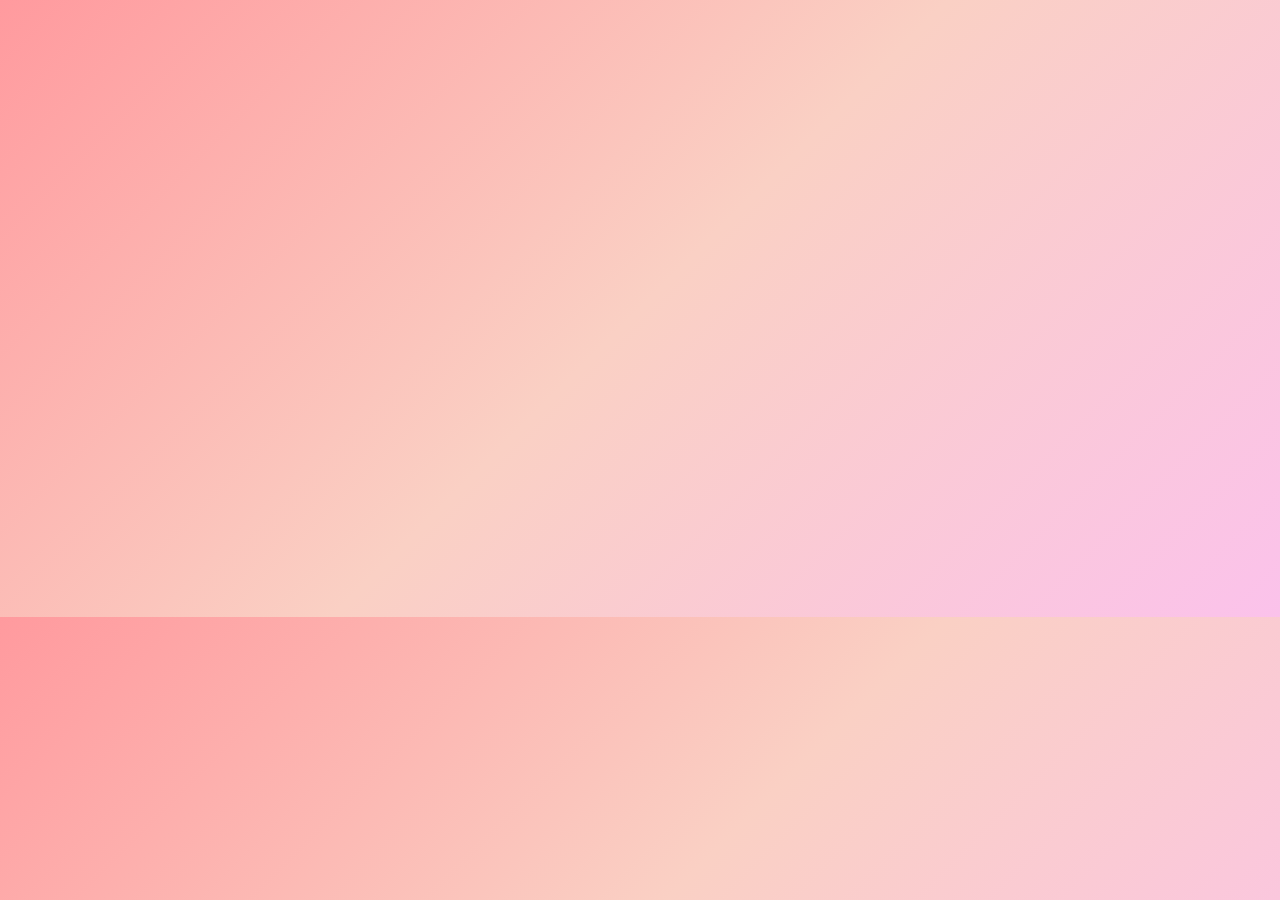
<file: index.html>
<!DOCTYPE html>
<html>
<head>
  
  <title>47 Days ❤️</title>
  <link rel="stylesheet" href="style.css">
</head>
<body class="page">

<nav>
  <a href="index.html">Home</a>
  <a href="letter.html">Letter</a>
  <a href="memories.html">Memories</a>
  <a href="future.html">Future</a>
</nav>

<div class="container">
  <h1>Only <span id="days">47</span> Days Left 💖</h1>
  <p>Until I finally see you again...</p>

  <div class="meaning">
    <h2>Why 47 is Special ✨</h2>
    <p>
      4 + 7 = 12 <br><br>
      1 Soul ❤️ <br>
      2 Bodies 💞
    </p>
  </div>

  <div class="buttons">
    <a class="btn next" href="letter.html">Next ➡️</a>
  </div>
</div>

<script src="script.js"></script>
</body>
</html>
</file>
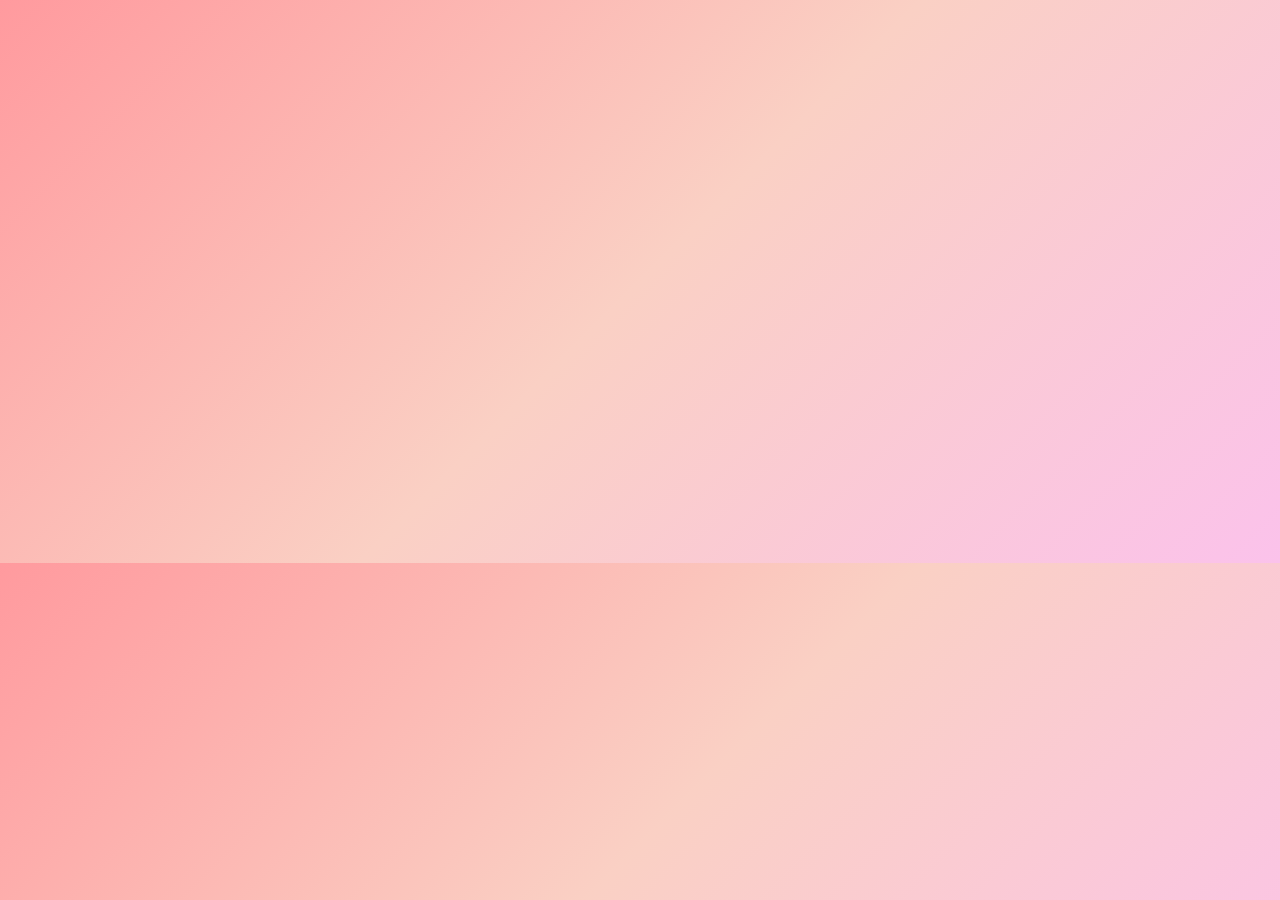
<file: future.html>
<!DOCTYPE html>
<html>
<head>
  <meta charset="UTF-8">
  <title>Our Future ✨</title>
  <link rel="stylesheet" href="style.css">
</head>
<body class="page">

<nav>
  <a href="index.html">Home</a>
  <a href="letter.html">Letter</a>
  <a href="memories.html">Memories</a>
  <a href="future.html">Future</a>
</nav>

<div class="container">
  <h1>Our Future 🌍</h1>

  <p class="page-text">
    Soon this countdown ends.
    And our real moments begin.
    <br><br>
    The best days are waiting for us.
  </p>

  <div class="buttons">
    <a class="btn prev" href="memories.html">⬅️ Previous</a>
  </div>

  <div class="buttons">
    <button class="btn surprise-btn">✨ Reveal Surprise ✨</button>
  </div>
</div>

<div class="surprise-overlay">
  <div class="surprise-content">
    <h1>She’s My Forever ❤️</h1>
    <p>
      No more countdowns soon.
      <br><br>
      Just us. Always.
    </p>
  </div>
</div>

<script src="script.js"></script>
</body>
</html>
</file>
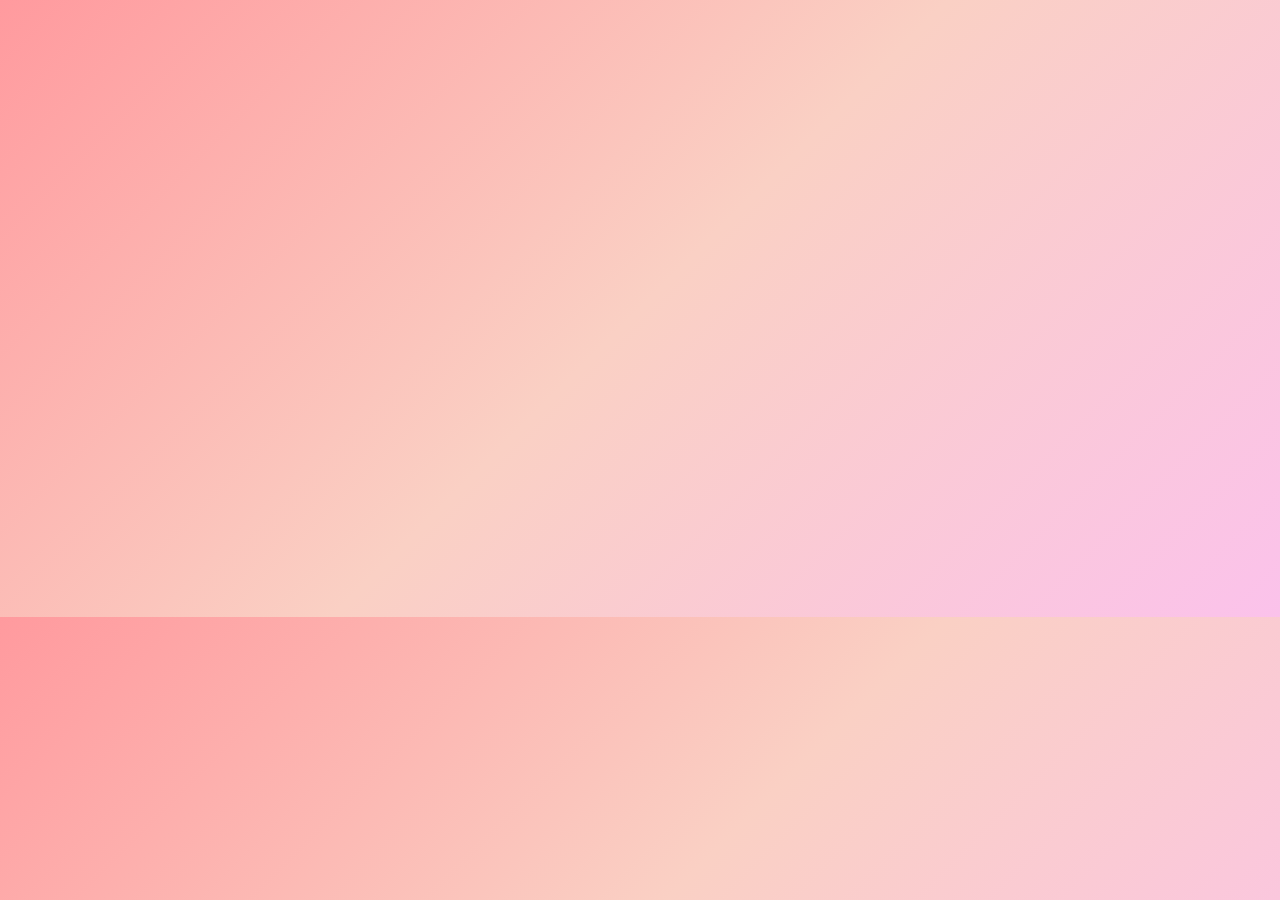
<file: index (1).html>
<!DOCTYPE html>
<html>
<head>
  <meta charset="UTF-8">
  <title>47 Days ❤️</title>
  <link rel="stylesheet" href="style.css">
</head>
<body class="page">

<nav>
  <a href="index.html">Home</a>
  <a href="letter.html">Letter</a>
  <a href="memories.html">Memories</a>
  <a href="future.html">Future</a>
</nav>

<div class="container">
  <h1>Only <span id="days">47</span> Days Left 💖</h1>
  <p>Until I finally see you again...</p>

  <div class="meaning">
    <h2>Why 47 is Special ✨</h2>
    <p>
      4 + 7 = 12 <br><br>
      1 Soul ❤️ <br>
      2 Bodies 💞
    </p>
  </div>

  <div class="buttons">
    <a class="btn next" href="letter.html">Next ➡️</a>
  </div>
</div>

<script src="script.js"></script>
</body>
</html>
</file>
<file: style.css>
body {
  margin: 0;
  font-family: Arial, sans-serif;
  background: linear-gradient(135deg, #ff9a9e, #fad0c4, #fbc2eb);
  color: white;
  text-align: center;
}

/* Navigation */
nav {
  background: rgba(255,255,255,0.2);
  padding: 15px;
}

nav a {
  color: white;
  text-decoration: none;
  margin: 0 15px;
  font-weight: bold;
  transition: 0.3s;
}

nav a:hover {
  color: #ffe6f0;
}

/* Page transition */
.page {
  opacity: 0;
  transform: translateX(30px);
  animation: pageIn 0.6s ease forwards;
}

.fade-out {
  opacity: 0 !important;
  transform: translateX(-30px) !important;
  transition: 0.4s ease;
}

@keyframes pageIn {
  to {
    opacity: 1;
    transform: translateX(0);
  }
}

.container {
  padding: 60px 20px;
}

h1 {
  font-size: 2.5em;
}

.meaning {
  margin-top: 30px;
  background: rgba(255,255,255,0.25);
  padding: 20px;
  border-radius: 20px;
}

.page-text {
  font-size: 1.2em;
  max-width: 600px;
  margin: auto;
  line-height: 1.6;
}

/* Buttons */
.buttons {
  margin-top: 40px;
}

.btn {
  display: inline-block;
  padding: 12px 25px;
  margin: 10px;
  background: rgba(255,255,255,0.3);
  color: white;
  text-decoration: none;
  border-radius: 30px;
  font-weight: bold;
  transition: 0.3s;
  border: none;
  cursor: pointer;
}

.btn:hover {
  background: rgba(255,255,255,0.5);
  transform: scale(1.1);
}

/* Surprise Overlay */
.surprise-overlay {
  position: fixed;
  top: 0;
  left: 0;
  width: 100%;
  height: 100%;
  background: linear-gradient(135deg, #ff758c, #ff7eb3);
  display: flex;
  justify-content: center;
  align-items: center;
  text-align: center;
  color: white;
  opacity: 0;
  pointer-events: none;
  transition: opacity 0.8s ease;
  z-index: 1000;
}

.surprise-overlay.active {
  opacity: 1;
  pointer-events: all;
}

.surprise-content {
  animation: popIn 1s ease forwards;
}

@keyframes popIn {
  from {
    transform: scale(0.5);
    opacity: 0;
  }
  to {
    transform: scale(1);
    opacity: 1;
  }
}

.surprise-content h1 {
  font-size: 3em;
}
</file>
